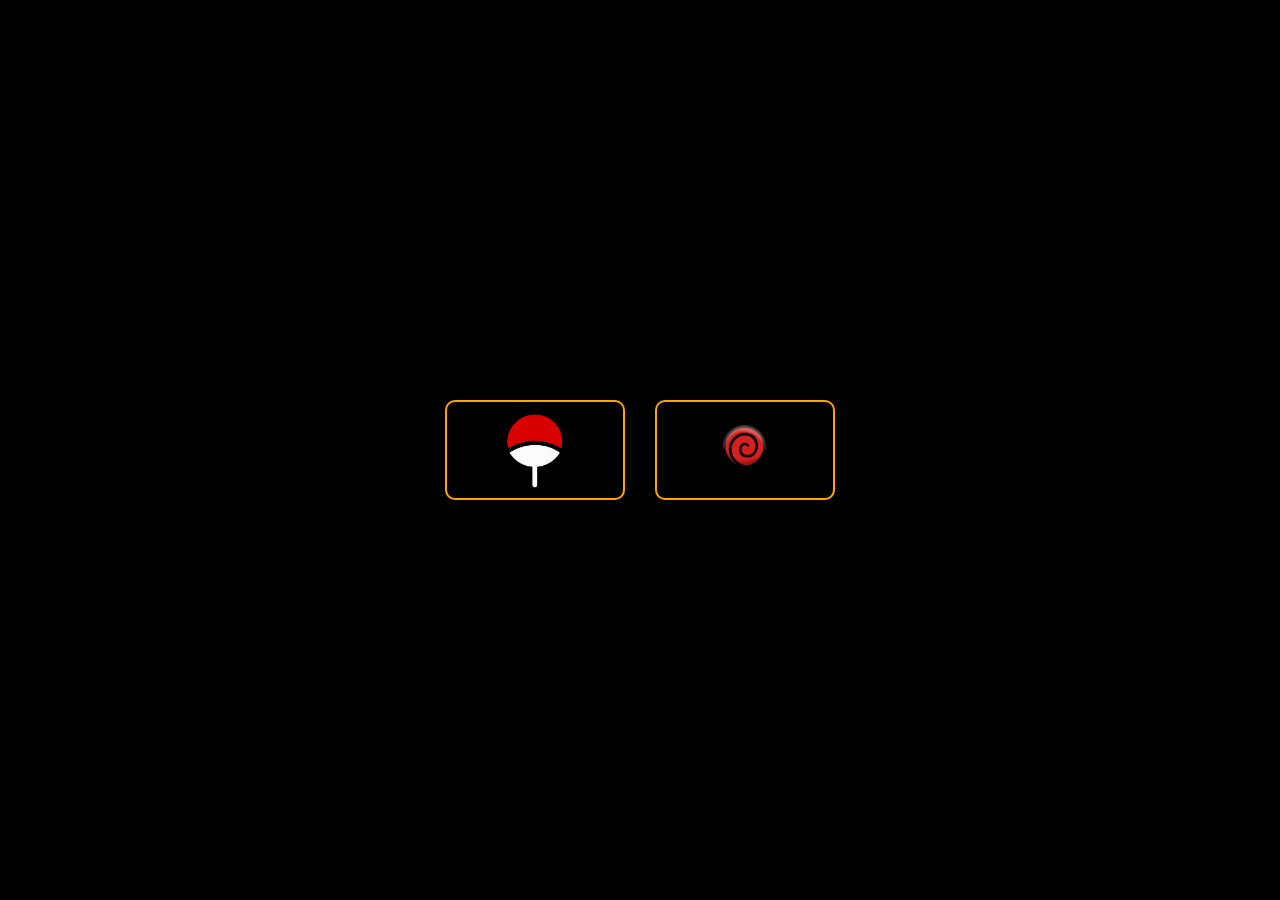
<file: index.html>
<!DOCTYPE html>
<html lang="en">
<head>
    <meta charset="UTF-8">
    <meta name="viewport" content="width=device-width, initial-scale=1.0">

    <title>Project</title>

    <link rel="stylesheet" href="css/core.css">
    <link rel="stylesheet" href="css/style.css">
</head>
<body>
<div class="clans">
    <div class="sasuke-reveal">
        <img src="images/simage.png" class="sasuke">
        <div class="ink-mask"></div>
    </div>
    <a href="uchiha.html" class="clan uchiha">
        <img src="images/uchiha-symbol.png">
    </a>
    <div class="naruto-reveal">
        <img src="images/nimage.png" class="naruto">
        <div class="ink-mask"></div>
    </div>
    <a href="uzumaki.html" class="clan uzumaki">
        <img src="images/uzumaki-removebg-preview.png">
    </a>
</div>
<script src="js/script.js"></script>
</body>
</html>
</file>
<file: css/core.css>
* {
    margin: 0;
    padding: 0;
    box-sizing: border-box;
}

body {
    background-color: black;
}

a {
    text-decoration: none;
}
</file>
<file: css/style.css>
.clans {
    position: relative;
    display: flex;
    justify-content: center;
    align-items: center;
    gap: 30px;
    min-height: 100vh;
}

.clan {
    width: 180px;
    height: 100px;
    border: 2px solid orange;
    border-radius: 10px;
    display: flex;
    justify-content: center;
    align-items: center;
    transition: transform 0.3s;
}

.clan img {
    width: 90px;
    height: 90px;
    object-fit: contain;
}

.clan img [alt="Uzumaki"] {
    transform: scale(1.4);
}

.clan:hover {
    transform: scale(1.1);
    cursor: url("../images/png-transparent-line-technology-line-angle-art-artwork") 0 0, pointer;
}

.sasuke-reveal {
    position: absolute;
    left: 0;
    bottom: 0;

    width: 40%;
    height: 100vh;

    opacity: 0;
    overflow: hidden;
    pointer-events: none;
    transition: opacity 0.9s ease;
}

.sasuke {
    width: 100%;
    height: 100%;
    object-fit: contain;
    object-position: bottom center;

    mask-image: radial-gradient(
            circle at 50% 45%,
            black 0%,
            black 12%,
            transparent 80%
    );
}

.ink-mask {
    position: absolute;
    inset: 0;
    pointer-events: none;
}

.clans:has(.uchiha:hover) .sasuke-reveal {
    opacity: 1;
}

.naruto-reveal {
    position: absolute;
    right: 0;
    bottom: 0;

    width: 40%;
    height: 100vh;

    opacity: 0;
    overflow: hidden;
    pointer-events: none;
    transition: opacity 0.9s ease;
}

.naruto {
    width: 100%;
    height: 100%;
    object-fit: contain;
    object-position: bottom center;

    mask-image: radial-gradient(
            circle at 50% 45%,
            black 0%,
            black 12%,
            transparent 70%
    );
}

.clans:has(.uzumaki:hover) .naruto-reveal {
    opacity: 1;
}
</file>
